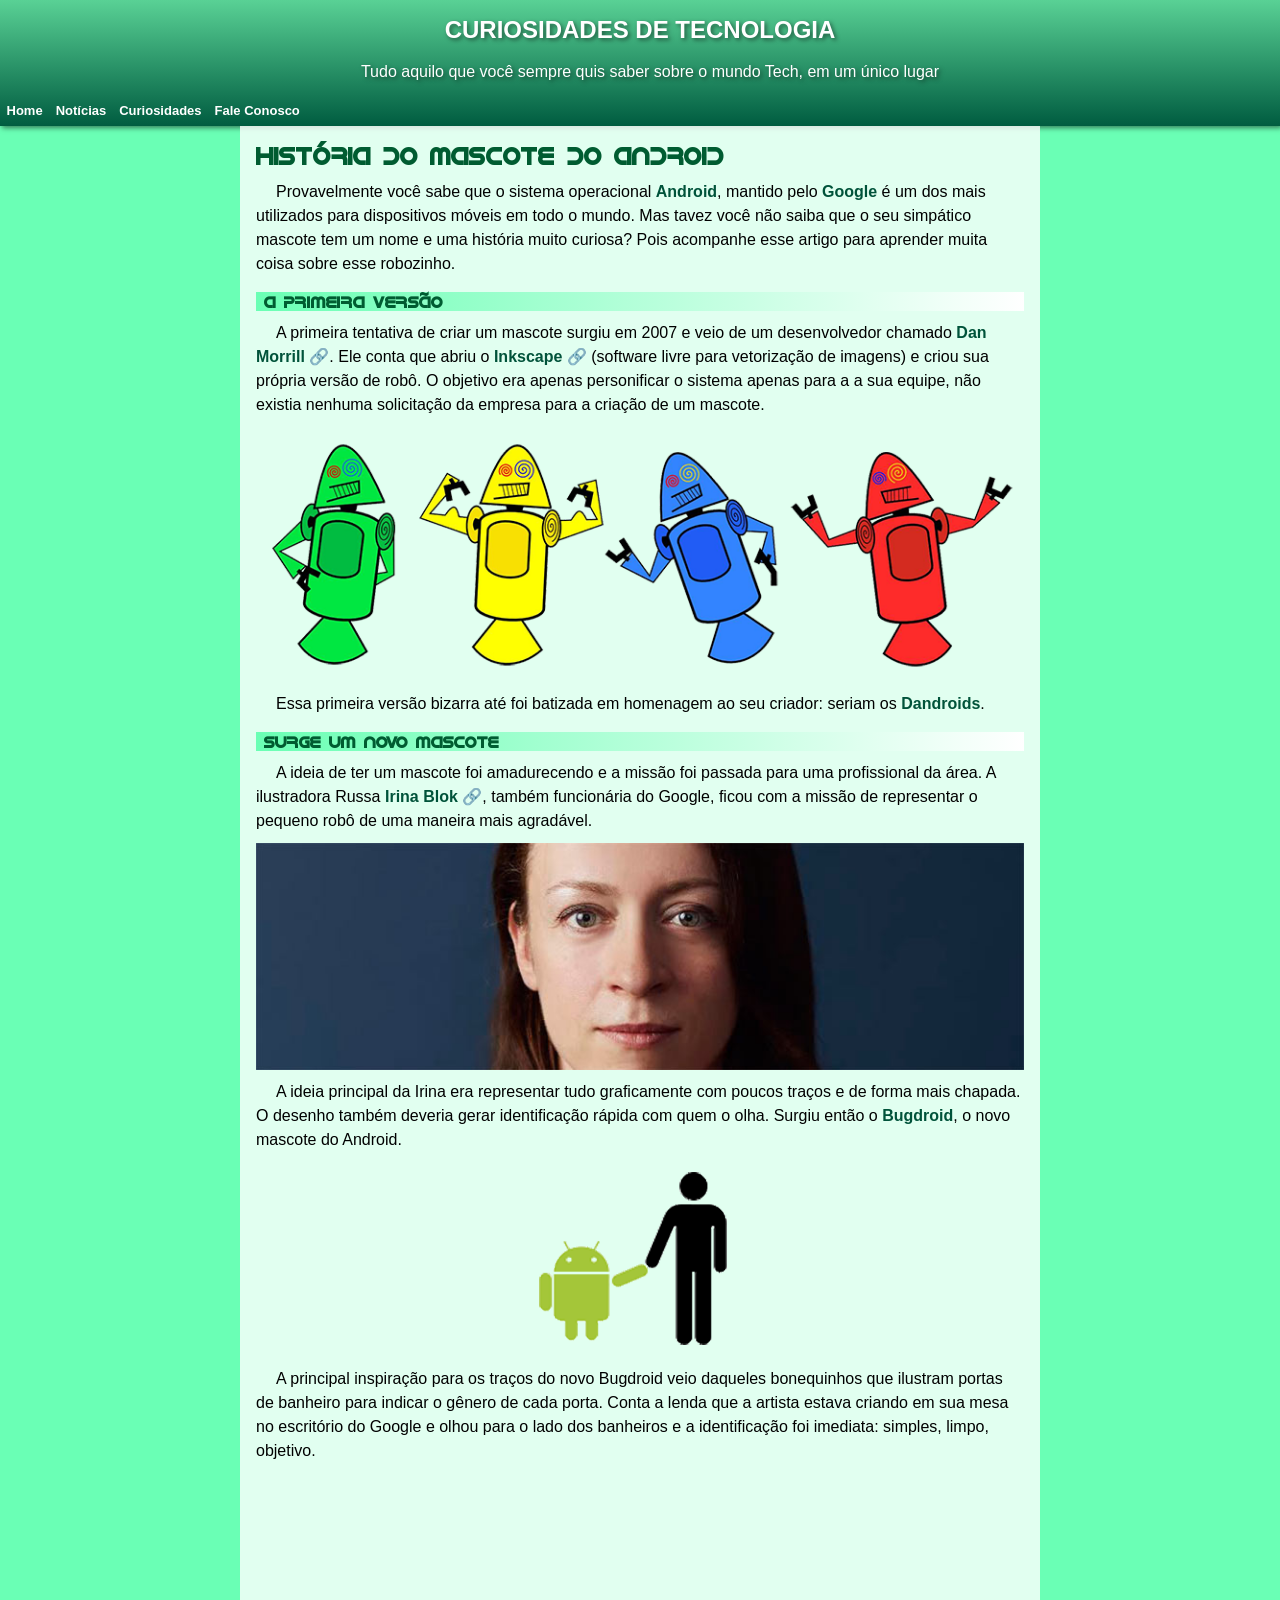
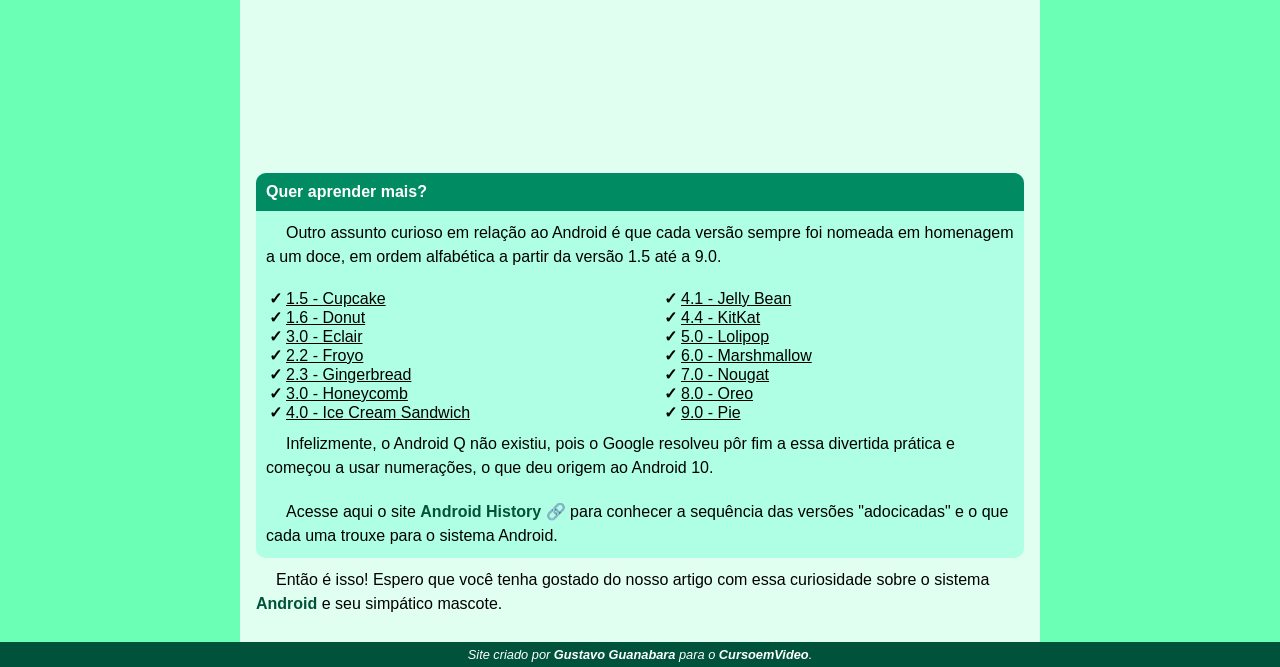
<file: index.html>
<!DOCTYPE html>
<html lang="pt-br">

<head>
    <meta charset="UTF-8">
    <meta name="viewport" content="width=device-width, initial-scale=1.0">
    <title>Mascote Android</title>
    <link rel="stylesheet" href="styles.css">
    <link rel="icon" href="imagens/favicon.ico" type="image/x-icon">
</head>

<body>
    <header>
        <h1>CURIOSIDADES DE TECNOLOGIA</h1>
        <p>Tudo aquilo que você sempre quis saber sobre o mundo Tech, em um único lugar</p>
        <nav>
            <ul>
                <li><a href="#">Home</a></li>
                <li><a href="#">Notícias</a></li>
                <li><a href="#">Curiosidades</a></li>
                <li><a href="#">Fale Conosco</a></li>
            </ul>
        </nav>
    </header>
    <main>
        <section>
            <h1>História do Mascote do Android</h1>
            <p>Provavelmente você sabe que o sistema operacional <strong>Android</strong>, mantido pelo <strong>Google</strong> é um dos mais utilizados
                para dispositivos móveis em todo o mundo. Mas tavez você não saiba que o seu simpático mascote tem um
                nome e uma história muito curiosa? Pois acompanhe esse artigo para aprender muita coisa sobre esse
                robozinho.</p>
            <h2>A primeira versão</h2>
            <p>A primeira tentativa de criar um mascote surgiu em 2007 e veio de um desenvolvedor chamado <a href="#">Dan Morrill</a>.
                Ele conta que abriu o <a href="#">Inkscape</a> (software livre para vetorização de imagens) e criou sua própria versão
                de robô. O objetivo era apenas personificar o sistema apenas para a a sua equipe, não existia nenhuma
                solicitação da empresa para a criação de um mascote.</p>

            
            <picture>
                <source media="(max-width: 600px)" srcset="imagens/dan-droids-pq.png">
                <img src="imagens/dan-droids.png" alt="Dandroids">
            </picture>

            <p>Essa primeira versão bizarra até foi batizada em homenagem ao seu criador: seriam os <strong>Dandroids</strong>.</p>
            <h2>Surge um novo mascote</h2>
            <p>A ideia de ter um mascote foi amadurecendo e a missão foi passada para uma profissional da área. A
                ilustradora Russa <a href="#">Irina Blok</a>, também funcionária do Google, ficou com a missão de representar o pequeno
                robô de uma maneira mais agradável.</p>
            
            <picture>
                <source media="(max-width: 600px)" srcset="imagens/irina-blok-pq.jpg">
                <img src="imagens/irina-blok.jpg" alt="Irina Blok">
            </picture>

            <p>A ideia principal da Irina era representar tudo graficamente com poucos traços e de forma mais chapada. O
                desenho também deveria gerar identificação rápida com quem o olha. Surgiu então o <strong>Bugdroid</strong>, o novo
                mascote do Android.</p>
            <img src="imagens/bugdroid.png" alt="Bugdroid">
            <p>A principal inspiração para os traços do novo Bugdroid veio daqueles bonequinhos que ilustram portas de
                banheiro para indicar o gênero de cada porta. Conta a lenda que a artista estava criando em sua mesa no
                escritório do Google e olhou para o lado dos banheiros e a identificação foi imediata: simples, limpo,
                objetivo.</p>
            <iframe width="850" height="300" src="https://www.youtube.com/embed/l2UDgpLz20M?si=vtxqLF6-z7cU-0z-" title="YouTube video player" frameborder="0" allow="accelerometer; autoplay; clipboard-write; encrypted-media; gyroscope; picture-in-picture; web-share" referrerpolicy="strict-origin-when-cross-origin" allowfullscreen class="video"></iframe>
            <section class="extra">
                <h3>Quer aprender mais? </h3>

                <p>Outro assunto curioso em relação ao Android é que cada versão sempre foi nomeada em homenagem a um
                    doce, em ordem alfabética a partir da versão 1.5 até a 9.0.</p>

                <ul>
                    <li>1.5 - Cupcake</li>
                    <li>1.6 - Donut</li>
                    <li>3.0 - Eclair</li>
                    <li>2.2 - Froyo</li>
                    <li>2.3 - Gingerbread</li>
                    <li>3.0 - Honeycomb</li>
                    <li>4.0 - Ice Cream Sandwich</li>
                    <li>4.1 - Jelly Bean</li>
                    <li>4.4 - KitKat</li>
                    <li>5.0 - Lolipop</li>
                    <li>6.0 - Marshmallow</li>
                    <li>7.0 - Nougat</li>
                    <li>8.0 - Oreo</li>
                    <li>9.0 - Pie</li>
                </ul>

                <p>
                    Infelizmente, o Android Q não existiu, pois o Google resolveu pôr fim a essa divertida prática e
                    começou
                    a usar numerações, o que deu origem ao Android 10.
                </p>

                <p>
                    Acesse aqui o site <a href="#">Android History</a> para conhecer a sequência das versões "adocicadas" e o que cada
                    uma
                    trouxe para o sistema Android.
                </p>

            </section>
            <p>Então é isso! Espero que você tenha gostado do nosso artigo com essa curiosidade sobre o sistema <strong>Android</strong>
                e seu simpático mascote.</p>

        </section>
    </main>
    <footer>
        <span><em>Site criado por <strong>Gustavo Guanabara</strong> para o <strong>CursoemVideo</strong>.</em></span>
    </footer>
</body>

</html>
</file>
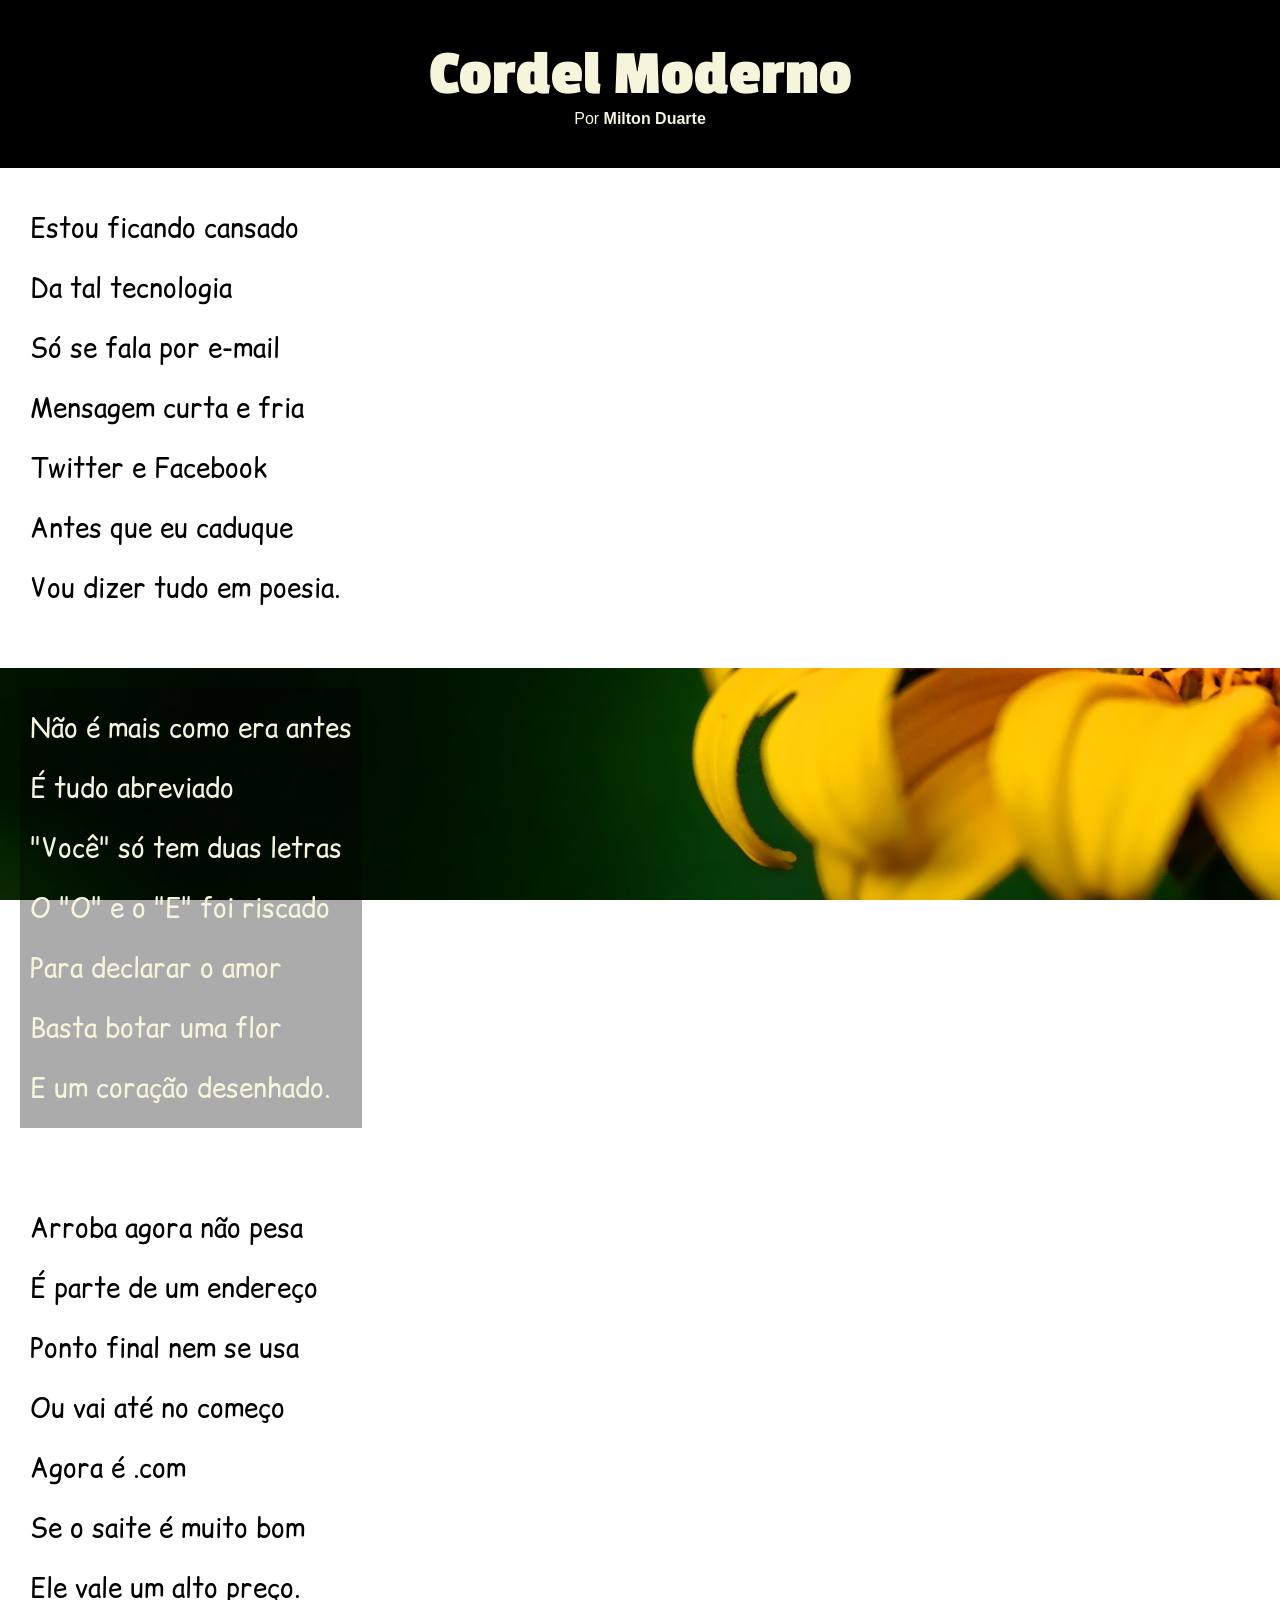
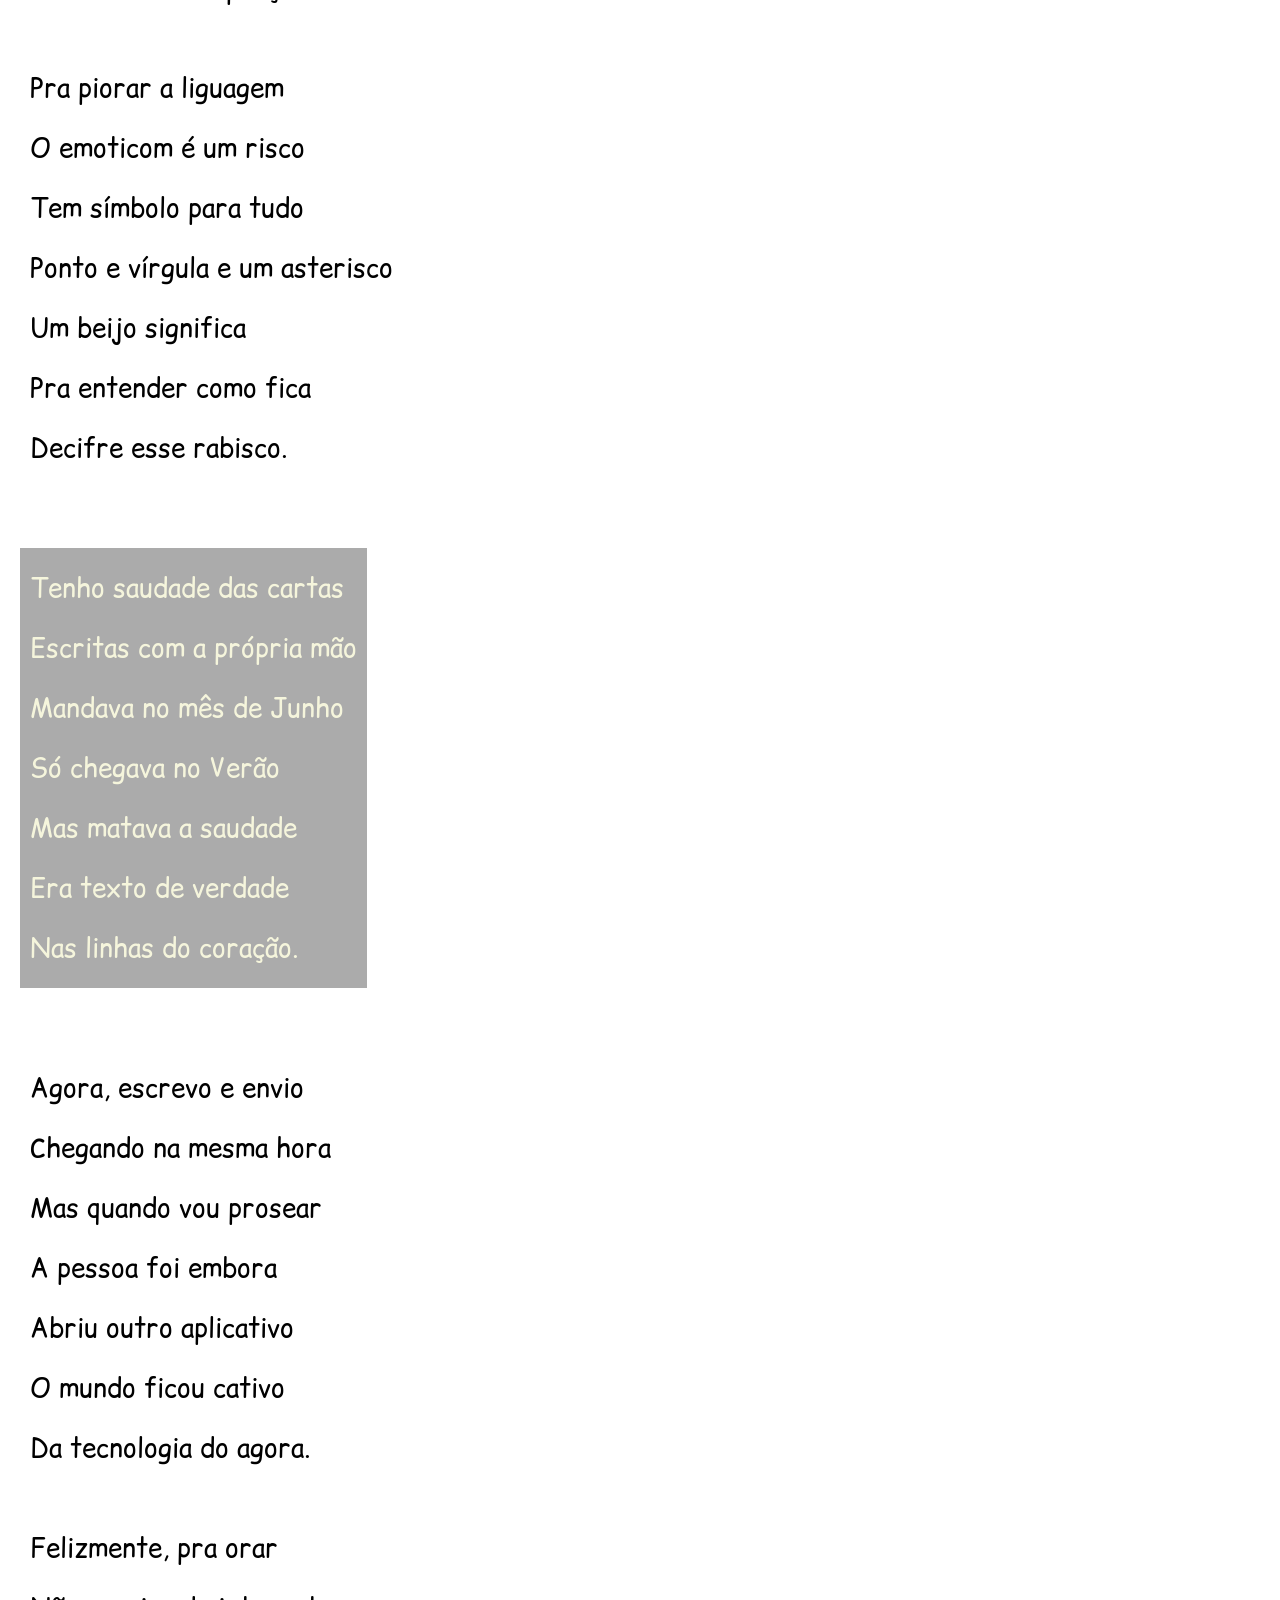
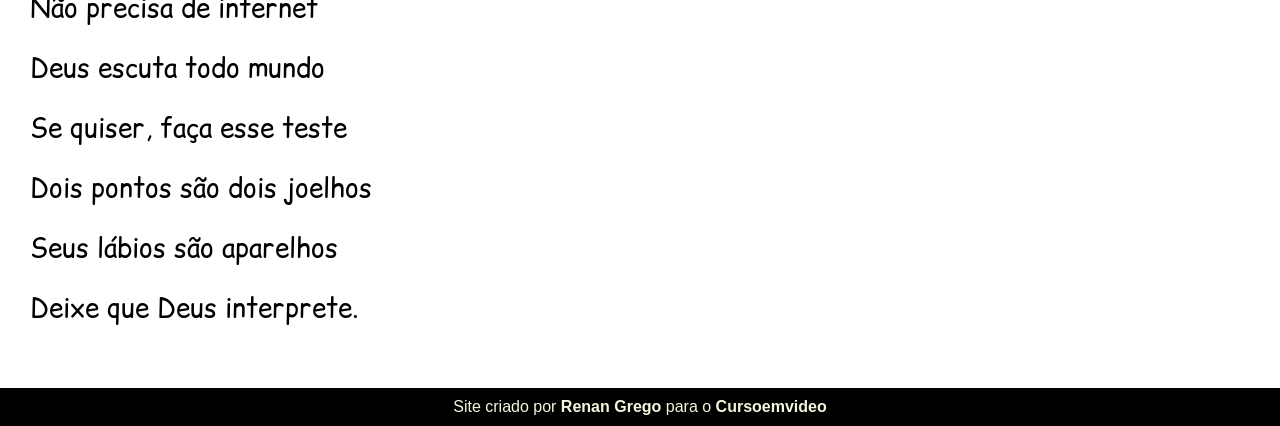
<file: desafio-cordel/index.html>
<!DOCTYPE html>
<html lang="pt-br">
<head>
    <meta charset="UTF-8">
    <meta name="viewport" content="width=device-width, initial-scale=1.0">
    <link rel="stylesheet" href="styles.css">
    <title>Site Cordel</title>
</head>
<body>
    <header>
        <h1>Cordel Moderno</h1>
        <p>Por <a href="https://www.recantodasletras.com.br/poesias/3186743" target="_blank">Milton Duarte</a></p>
    </header>
    <main>
        <section>
            <p>
                Estou ficando cansado <br>
                Da tal tecnologia <br>
                Só se fala por e-mail <br>
                Mensagem curta e fria <br>
                Twitter e Facebook <br>
                Antes que eu caduque <br>
                Vou dizer tudo em poesia.
            </p>
        </section>
        <section class="image" id="img1">
            <p>
                Não é mais como era antes <br>
                É tudo abreviado <br>
                "Você" só tem duas letras <br>
                O "O" e o "E" foi riscado <br>
                Para declarar o amor <br>
                Basta botar uma flor <br>
                E um coração desenhado.
            </p>
        </section>
        <section>
            <p>
                Arroba agora não pesa <br>
                É parte de um endereço <br>
                Ponto final nem se usa <br>
                Ou vai até no começo <br>
                Agora é .com <br>
                Se o saite é muito bom <br>
                Ele vale um alto preço.
            </p>

            <p>
                Pra piorar a liguagem <br>
                O emoticom é um risco <br>
                Tem símbolo para tudo <br>
                Ponto e vírgula e um asterisco <br>
                Um beijo significa <br>
                Pra entender como fica <br>
                Decifre esse rabisco.
            </p> 
        </section>
        <section class="image" id="img2">
            <p>
                Tenho saudade das cartas <br>
                Escritas com a própria mão <br>
                Mandava no mês de Junho <br>
                Só chegava no Verão <br>
                Mas matava a saudade <br>
                Era texto de verdade <br>
                Nas linhas do coração.
            </p>
        </section>
        <section>
            <p>
                Agora, escrevo e envio <br>
                Chegando na mesma hora <br>
                Mas quando vou prosear <br>
                A pessoa foi embora <br>
                Abriu outro aplicativo <br>
                O mundo ficou cativo <br>
                Da tecnologia do agora.
            </p>

            <p>
                Felizmente, pra orar <br>
                Não precisa de internet <br>
                Deus escuta todo mundo <br>
                Se quiser, faça esse teste <br>
                Dois pontos são dois joelhos <br>
                Seus lábios são aparelhos <br>
                Deixe que Deus interprete.
            </p>
        </section>
    </main>
    <footer>
        <p>Site criado por <a href="https://www.github.com/nangrego" target="_blank">Renan Grego</a> para o <a href="https://www.cursoemvideo.com" target="_blank">Cursoemvideo</a></p>
    </footer>
</body>
</html>
</file>
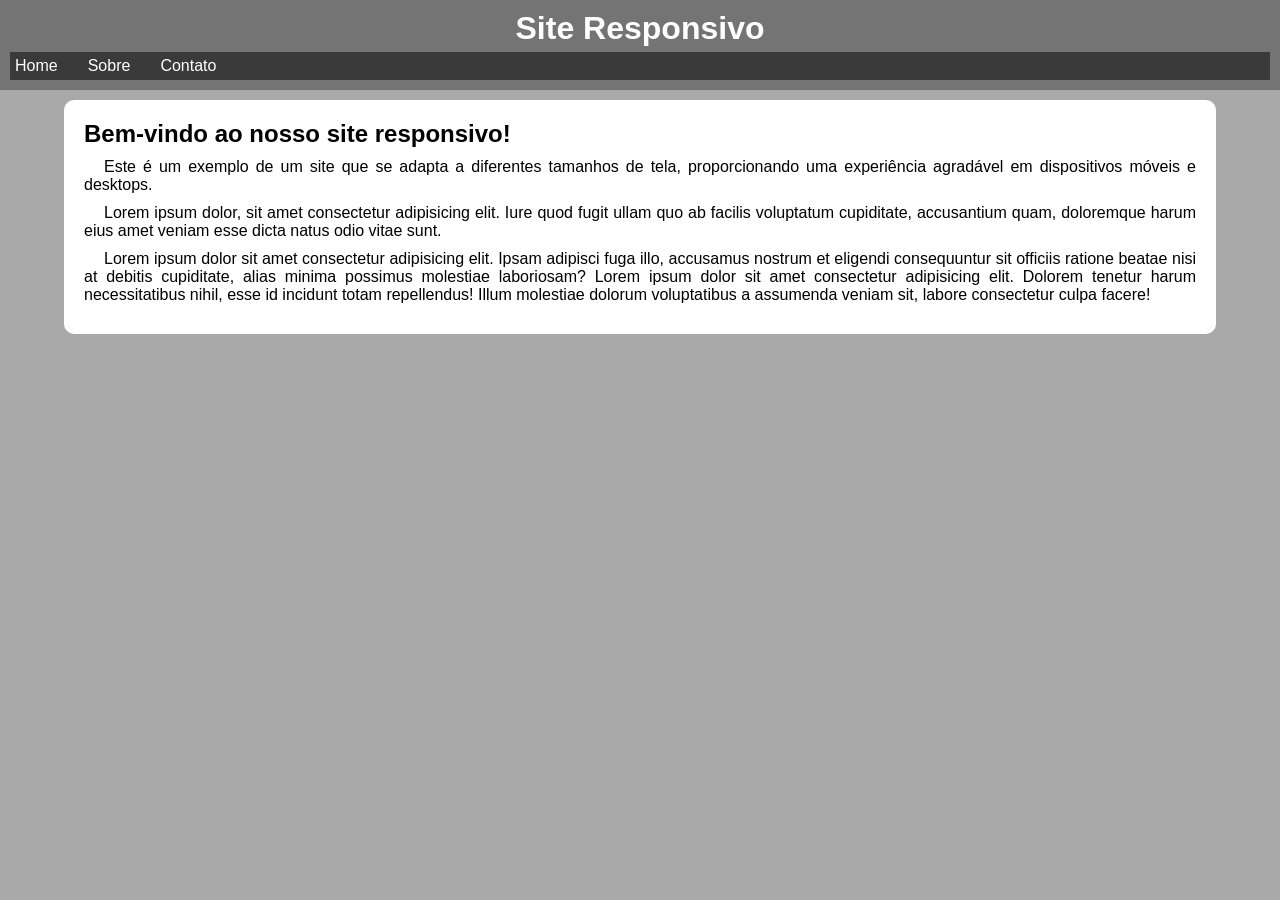
<file: site-responsivo/index.html>
<!DOCTYPE html>
<html lang="pt-br">
<head>
    <meta charset="UTF-8">
    <meta name="viewport" content="width=device-width, initial-scale=1.0">
    <title>Site responsivo</title>
    <link rel="stylesheet" href="style.css">
    <link rel="stylesheet" href="style-screen.css">
</head>
<body>
    <header>
        <h1>Site Responsivo</h1>
        <svg xmlns="http://www.w3.org/2000/svg" x="0px" y="0px" width="50" height="50" viewBox="0 0 50 50" onclick="clickMenu()">
        <path d="M 5 8 A 2.0002 2.0002 0 1 0 5 12 L 45 12 A 2.0002 2.0002 0 1 0 45 8 L 5 8 z M 5 23 A 2.0002 2.0002 0 1 0 5 27 L 45 27 A 2.0002 2.0002 0 1 0 45 23 L 5 23 z M 5 38 A 2.0002 2.0002 0 1 0 5 42 L 45 42 A 2.0002 2.0002 0 1 0 45 38 L 5 38 z"></path>
        </svg>
        <menu id="menu">
            <ul>
                <li><a href="#">Home</a></li>
                <li><a href="#">Sobre</a></li>
                <li><a href="#">Contato</a></li>
            </ul>
        </menu>
    </header>
    <main>
        <body>
            <h2>Bem-vindo ao nosso site responsivo!</h2>
            <p>Este é um exemplo de um site que se adapta a diferentes tamanhos de tela, proporcionando uma experiência agradável em dispositivos móveis e desktops.</p>
            <p>Lorem ipsum dolor, sit amet consectetur adipisicing elit. Iure quod fugit ullam quo ab facilis voluptatum cupiditate, accusantium quam, doloremque harum eius amet veniam esse dicta natus odio vitae sunt.</p>
            <p>Lorem ipsum dolor sit amet consectetur adipisicing elit. Ipsam adipisci fuga illo, accusamus nostrum et eligendi consequuntur sit officiis ratione beatae nisi at debitis cupiditate, alias minima possimus molestiae laboriosam? Lorem ipsum dolor sit amet consectetur adipisicing elit. Dolorem tenetur harum necessitatibus nihil, esse id incidunt totam repellendus! Illum molestiae dolorum voluptatibus a assumenda veniam sit, labore consectetur culpa facere!</p>
        </body>
    </main>
    <script>
        function clickMenu() {
            if (menu.style.display === "block") {
                menu.style.display = "none";
            } else {
                menu.style.display = "block";
            }
        }
    </script>
</body>
</html>
</file>
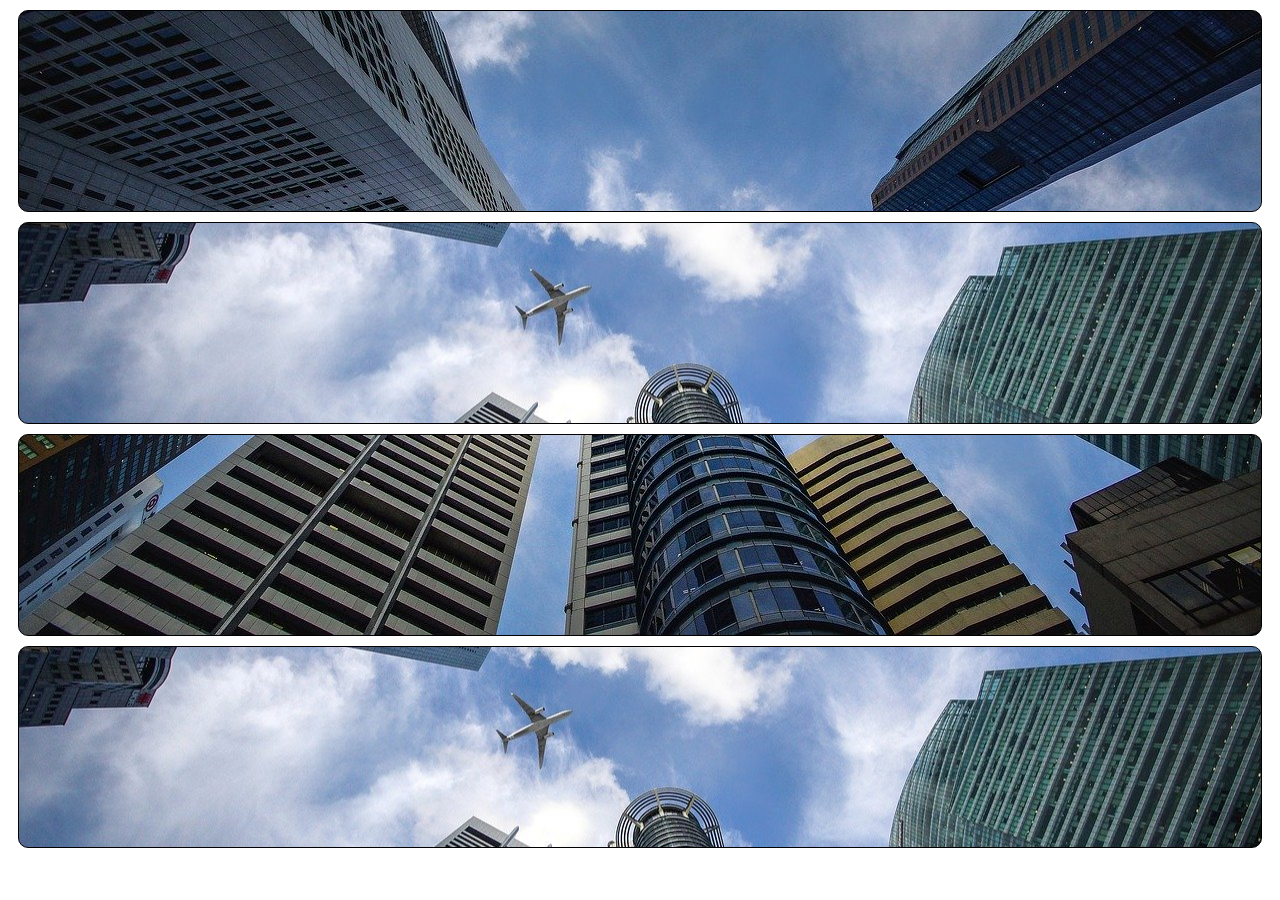
<file: ex22/fundo 003.html>
<!DOCTYPE html>
<html lang="en">
<head>
    <meta charset="UTF-8">
    <meta name="viewport" content="width=device-width, initial-scale=1.0">
    <title>Posição dos Fundos</title>
    <style>
        div.bloco {
            background-image: url(imagens/wallpaper002.jpg);
            height: 200px;
            border: 1px solid black;
            border-radius: 10px;
            margin: 10px;
        }
        div#q1{
            background-position: left top;
        }
        div#q2{
            background-position: left center;
        }
        div#q3{
            background-position: right bottom;
        }
        div#q4{
            background-position: center center;
        }
    </style>
</head>
<body>
    <div class="bloco" id="q1"></div>
    <div class="bloco" id="q2"></div>
    <div class="bloco" id="q3"></div>
    <div class="bloco" id="q4"></div>
</body>
</html>
</file>
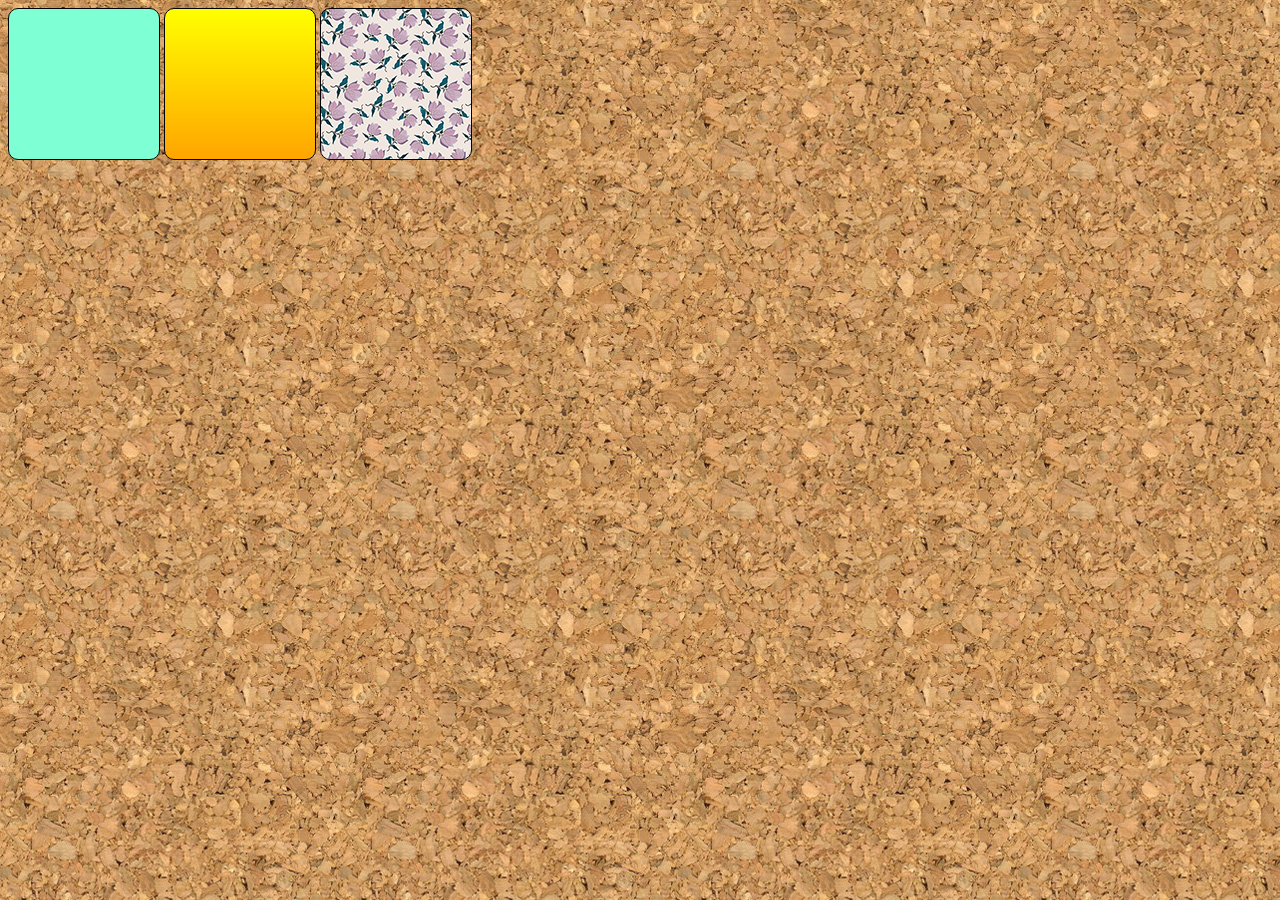
<file: ex22/fundo001.html>
<!DOCTYPE html>
<html lang="pt-br">
<head>
    <meta charset="UTF-8">
    <meta name="viewport" content="width=device-width, initial-scale=1.0">
    <title>Teste de Imagem de fundo</title>
    <style>
        body {
            background-image: url(imagens/wallpaper001.jpg);
        }

        div.quadrado {
            display: inline-block;
            border: 1px solid black;
            background-color: lightgray;
            border-radius: 10px;
            width: 150px;
            height: 150px;
        }

        div#q1{
            background-color: aquamarine;
        }

        div#q2{
            background-image: linear-gradient(to bottom, yellow, orange);
        }

        #q3{
            background-image: url(imagens/pattern003.png);
        }
    </style>
</head>
<body>
    <div class="quadrado" id="q1"></div>
    <div class="quadrado" id="q2"></div>
    <div class="quadrado" id="q3"></div>
</body>
</html>
</file>
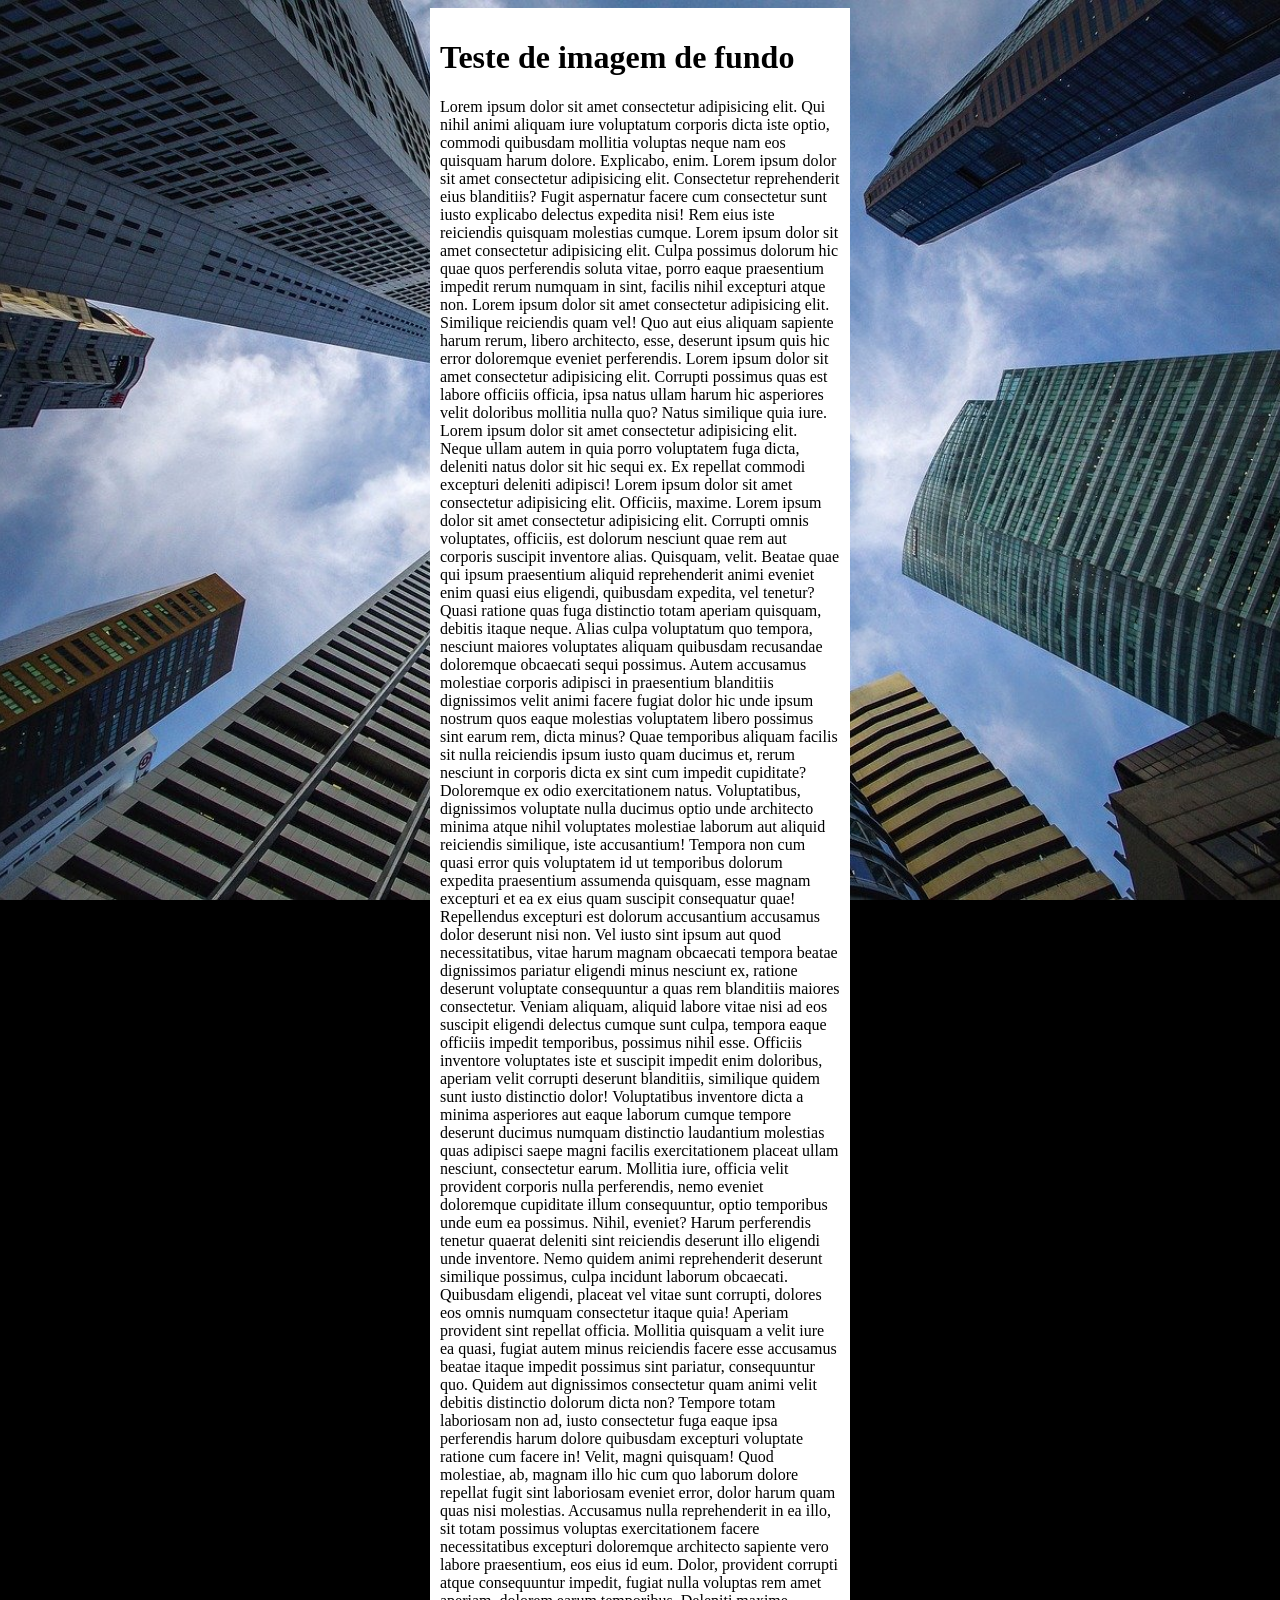
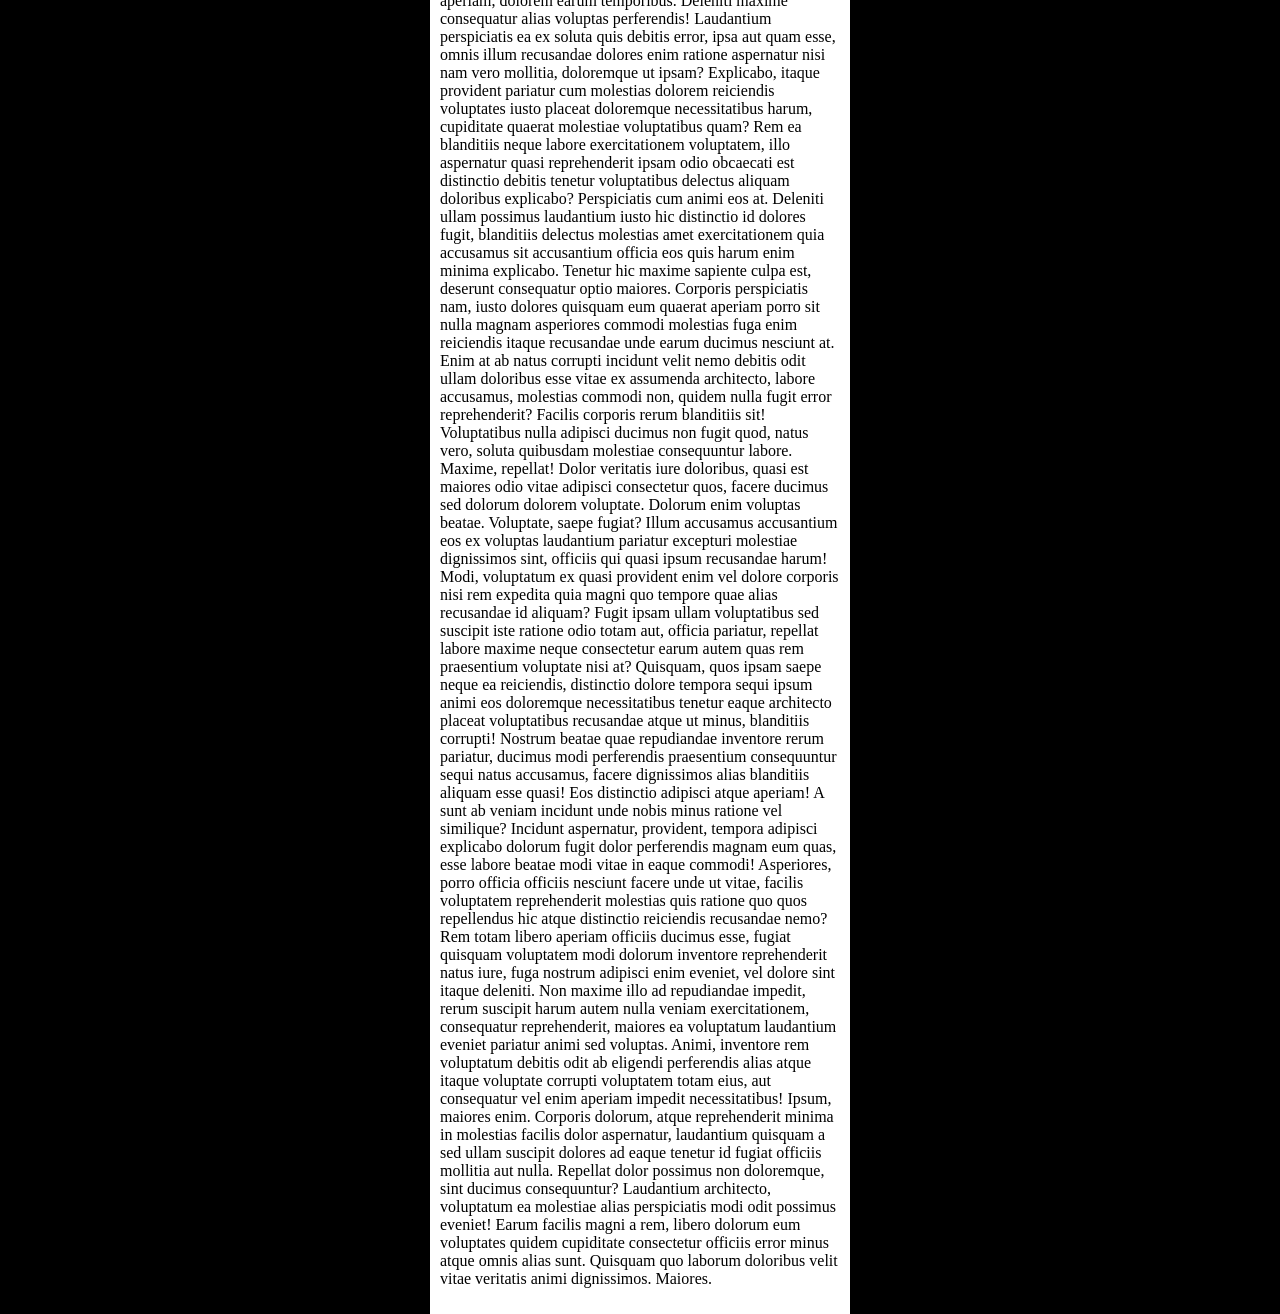
<file: ex22/fundo006.html>
<!DOCTYPE html>
<html lang="en">
<head>
    <meta charset="UTF-8">
    <meta name="viewport" content="width=device-width, initial-scale=1.0">
    <title>Document</title>
    <style>
        body {
            height: 100vh;
            /*
            background-image: url(imagens/wallpaper002.jpg);
            background-position: center center;
            background-size: cover;
            background-repeat: no-repeat;
            background-attachment: fixed;
            */

            /* Shorthand Background 
            color > image > position > repeat > attachment
            */

            background: black url(imagens/wallpaper002.jpg) center center no-repeat fixed;
            background-size: cover;
        }
        main {
            background-color: white;
            max-width: 400px;
            margin: auto;
            padding: 10px;
        }
    </style>
</head>
<body>
    <main>
        <h1>Teste de imagem de fundo</h1>
        <p>Lorem ipsum dolor sit amet consectetur adipisicing elit. Qui nihil animi aliquam iure voluptatum corporis dicta iste optio, commodi quibusdam mollitia voluptas neque nam eos quisquam harum dolore. Explicabo, enim. Lorem ipsum dolor sit amet consectetur adipisicing elit. Consectetur reprehenderit eius blanditiis? Fugit aspernatur facere cum consectetur sunt iusto explicabo delectus expedita nisi! Rem eius iste reiciendis quisquam molestias cumque. Lorem ipsum dolor sit amet consectetur adipisicing elit. Culpa possimus dolorum hic quae quos perferendis soluta vitae, porro eaque praesentium impedit rerum numquam in sint, facilis nihil excepturi atque non. Lorem ipsum dolor sit amet consectetur adipisicing elit. Similique reiciendis quam vel! Quo aut eius aliquam sapiente harum rerum, libero architecto, esse, deserunt ipsum quis hic error doloremque eveniet perferendis. Lorem ipsum dolor sit amet consectetur adipisicing elit. Corrupti possimus quas est labore officiis officia, ipsa natus ullam harum hic asperiores velit doloribus mollitia nulla quo? Natus similique quia iure. Lorem ipsum dolor sit amet consectetur adipisicing elit. Neque ullam autem in quia porro voluptatem fuga dicta, deleniti natus dolor sit hic sequi ex. Ex repellat commodi excepturi deleniti adipisci! Lorem ipsum dolor sit amet consectetur adipisicing elit. Officiis, maxime. Lorem ipsum dolor sit amet consectetur adipisicing elit. Corrupti omnis voluptates, officiis, est dolorum nesciunt quae rem aut corporis suscipit inventore alias. Quisquam, velit. Beatae quae qui ipsum praesentium aliquid reprehenderit animi eveniet enim quasi eius eligendi, quibusdam expedita, vel tenetur? Quasi ratione quas fuga distinctio totam aperiam quisquam, debitis itaque neque. Alias culpa voluptatum quo tempora, nesciunt maiores voluptates aliquam quibusdam recusandae doloremque obcaecati sequi possimus. Autem accusamus molestiae corporis adipisci in praesentium blanditiis dignissimos velit animi facere fugiat dolor hic unde ipsum nostrum quos eaque molestias voluptatem libero possimus sint earum rem, dicta minus? Quae temporibus aliquam facilis sit nulla reiciendis ipsum iusto quam ducimus et, rerum nesciunt in corporis dicta ex sint cum impedit cupiditate? Doloremque ex odio exercitationem natus. Voluptatibus, dignissimos voluptate nulla ducimus optio unde architecto minima atque nihil voluptates molestiae laborum aut aliquid reiciendis similique, iste accusantium! Tempora non cum quasi error quis voluptatem id ut temporibus dolorum expedita praesentium assumenda quisquam, esse magnam excepturi et ea ex eius quam suscipit consequatur quae! Repellendus excepturi est dolorum accusantium accusamus dolor deserunt nisi non. Vel iusto sint ipsum aut quod necessitatibus, vitae harum magnam obcaecati tempora beatae dignissimos pariatur eligendi minus nesciunt ex, ratione deserunt voluptate consequuntur a quas rem blanditiis maiores consectetur. Veniam aliquam, aliquid labore vitae nisi ad eos suscipit eligendi delectus cumque sunt culpa, tempora eaque officiis impedit temporibus, possimus nihil esse. Officiis inventore voluptates iste et suscipit impedit enim doloribus, aperiam velit corrupti deserunt blanditiis, similique quidem sunt iusto distinctio dolor! Voluptatibus inventore dicta a minima asperiores aut eaque laborum cumque tempore deserunt ducimus numquam distinctio laudantium molestias quas adipisci saepe magni facilis exercitationem placeat ullam nesciunt, consectetur earum. Mollitia iure, officia velit provident corporis nulla perferendis, nemo eveniet doloremque cupiditate illum consequuntur, optio temporibus unde eum ea possimus. Nihil, eveniet? Harum perferendis tenetur quaerat deleniti sint reiciendis deserunt illo eligendi unde inventore. Nemo quidem animi reprehenderit deserunt similique possimus, culpa incidunt laborum obcaecati. Quibusdam eligendi, placeat vel vitae sunt corrupti, dolores eos omnis numquam consectetur itaque quia! Aperiam provident sint repellat officia. Mollitia quisquam a velit iure ea quasi, fugiat autem minus reiciendis facere esse accusamus beatae itaque impedit possimus sint pariatur, consequuntur quo. Quidem aut dignissimos consectetur quam animi velit debitis distinctio dolorum dicta non? Tempore totam laboriosam non ad, iusto consectetur fuga eaque ipsa perferendis harum dolore quibusdam excepturi voluptate ratione cum facere in! Velit, magni quisquam! Quod molestiae, ab, magnam illo hic cum quo laborum dolore repellat fugit sint laboriosam eveniet error, dolor harum quam quas nisi molestias. Accusamus nulla reprehenderit in ea illo, sit totam possimus voluptas exercitationem facere necessitatibus excepturi doloremque architecto sapiente vero labore praesentium, eos eius id eum. Dolor, provident corrupti atque consequuntur impedit, fugiat nulla voluptas rem amet aperiam, dolorem earum temporibus. Deleniti maxime consequatur alias voluptas perferendis! Laudantium perspiciatis ea ex soluta quis debitis error, ipsa aut quam esse, omnis illum recusandae dolores enim ratione aspernatur nisi nam vero mollitia, doloremque ut ipsam? Explicabo, itaque provident pariatur cum molestias dolorem reiciendis voluptates iusto placeat doloremque necessitatibus harum, cupiditate quaerat molestiae voluptatibus quam? Rem ea blanditiis neque labore exercitationem voluptatem, illo aspernatur quasi reprehenderit ipsam odio obcaecati est distinctio debitis tenetur voluptatibus delectus aliquam doloribus explicabo? Perspiciatis cum animi eos at. Deleniti ullam possimus laudantium iusto hic distinctio id dolores fugit, blanditiis delectus molestias amet exercitationem quia accusamus sit accusantium officia eos quis harum enim minima explicabo. Tenetur hic maxime sapiente culpa est, deserunt consequatur optio maiores. Corporis perspiciatis nam, iusto dolores quisquam eum quaerat aperiam porro sit nulla magnam asperiores commodi molestias fuga enim reiciendis itaque recusandae unde earum ducimus nesciunt at. Enim at ab natus corrupti incidunt velit nemo debitis odit ullam doloribus esse vitae ex assumenda architecto, labore accusamus, molestias commodi non, quidem nulla fugit error reprehenderit? Facilis corporis rerum blanditiis sit! Voluptatibus nulla adipisci ducimus non fugit quod, natus vero, soluta quibusdam molestiae consequuntur labore. Maxime, repellat! Dolor veritatis iure doloribus, quasi est maiores odio vitae adipisci consectetur quos, facere ducimus sed dolorum dolorem voluptate. Dolorum enim voluptas beatae. Voluptate, saepe fugiat? Illum accusamus accusantium eos ex voluptas laudantium pariatur excepturi molestiae dignissimos sint, officiis qui quasi ipsum recusandae harum! Modi, voluptatum ex quasi provident enim vel dolore corporis nisi rem expedita quia magni quo tempore quae alias recusandae id aliquam? Fugit ipsam ullam voluptatibus sed suscipit iste ratione odio totam aut, officia pariatur, repellat labore maxime neque consectetur earum autem quas rem praesentium voluptate nisi at? Quisquam, quos ipsam saepe neque ea reiciendis, distinctio dolore tempora sequi ipsum animi eos doloremque necessitatibus tenetur eaque architecto placeat voluptatibus recusandae atque ut minus, blanditiis corrupti! Nostrum beatae quae repudiandae inventore rerum pariatur, ducimus modi perferendis praesentium consequuntur sequi natus accusamus, facere dignissimos alias blanditiis aliquam esse quasi! Eos distinctio adipisci atque aperiam! A sunt ab veniam incidunt unde nobis minus ratione vel similique? Incidunt aspernatur, provident, tempora adipisci explicabo dolorum fugit dolor perferendis magnam eum quas, esse labore beatae modi vitae in eaque commodi! Asperiores, porro officia officiis nesciunt facere unde ut vitae, facilis voluptatem reprehenderit molestias quis ratione quo quos repellendus hic atque distinctio reiciendis recusandae nemo? Rem totam libero aperiam officiis ducimus esse, fugiat quisquam voluptatem modi dolorum inventore reprehenderit natus iure, fuga nostrum adipisci enim eveniet, vel dolore sint itaque deleniti. Non maxime illo ad repudiandae impedit, rerum suscipit harum autem nulla veniam exercitationem, consequatur reprehenderit, maiores ea voluptatum laudantium eveniet pariatur animi sed voluptas. Animi, inventore rem voluptatum debitis odit ab eligendi perferendis alias atque itaque voluptate corrupti voluptatem totam eius, aut consequatur vel enim aperiam impedit necessitatibus! Ipsum, maiores enim. Corporis dolorum, atque reprehenderit minima in molestias facilis dolor aspernatur, laudantium quisquam a sed ullam suscipit dolores ad eaque tenetur id fugiat officiis mollitia aut nulla. Repellat dolor possimus non doloremque, sint ducimus consequuntur? Laudantium architecto, voluptatum ea molestiae alias perspiciatis modi odit possimus eveniet! Earum facilis magni a rem, libero dolorum eum voluptates quidem cupiditate consectetur officiis error minus atque omnis alias sunt. Quisquam quo laborum doloribus velit vitae veritatis animi dignissimos. Maiores.</p>
    </main>
</body>
</html>
</file>
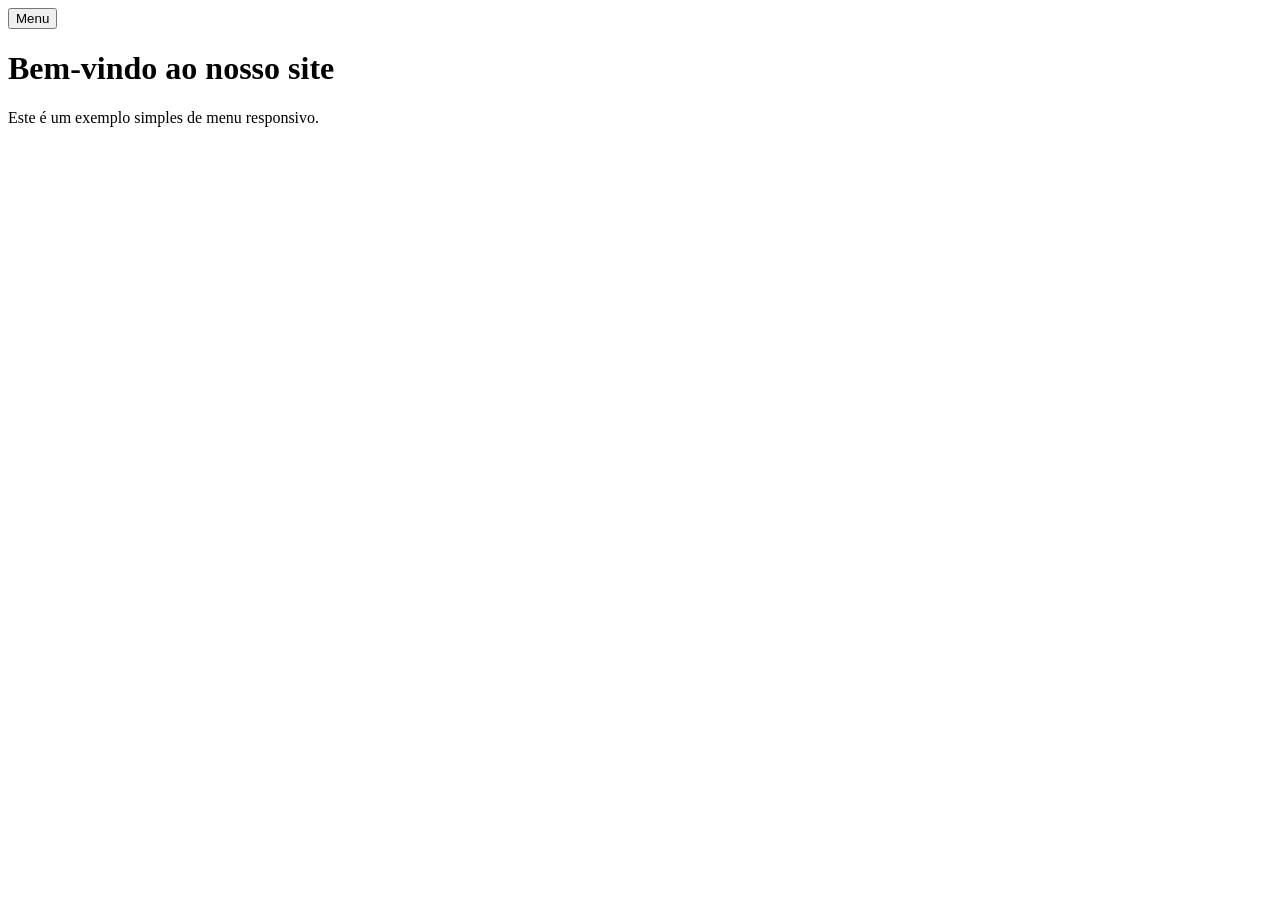
<file: site-responsivo/menu.html>
<!DOCTYPE html>
<html lang="en">
<head>
    <meta charset="UTF-8">
    <meta name="viewport" content="width=device-width, initial-scale=1.0">
    <title>Menu teste</title>
    <style>
    .menu {
        opacity: 0;
        visibility: hidden;
        transform: scale(1);
        transition: all 0.3s ease-in-out;
        background-color: #333;
        color: white;
        padding: 20px;
        position: absolute;
        top: -0px;
    }

    /* Classe a ser adicionada via JS ou :hover */
    .menu.aberto {
        opacity: 1;
        visibility: visible;
        transform: scale(1);
        top: 30px;
    }
    </style>
</head>

<body>
    <button onclick="document.querySelector('.menu').classList.toggle('aberto')">Menu</button>
    <div class="menu">
    <ul>
        <li>Home</li>
        <li>Sobre</li>
    </ul>
    </div>
    <main>
        <h1>Bem-vindo ao nosso site</h1>
        <p>Este é um exemplo simples de menu responsivo.</p>
    </main>
</body>
</html>
</file>
<file: styles.css>
* {
    margin: 0;
    padding: 0;
    box-sizing: border-box;
}

@font-face {
    font-family: "idroid";
    src: url("./fontes/idroid.otf") format("opentype");
}

@import url('https://fonts.googleapis.com/css2?family=Bebas+Neue&display=swap');

header {
    background: linear-gradient(rgb(89, 209, 149), rgb(0, 92, 64));
    box-shadow: 2px 2px 5px rgba(0, 0, 0, 0.5);
}

header > h1 {
    font-family: "Bebas Neue", sans-serif;
    color: rgb(255, 255, 255);
    text-shadow: 2px 2px 4px rgba(0, 0, 0, 0.5);
    text-align: center;
    padding: 1rem 0;
}

header > p {
    color: white;
    text-shadow: 2px 2px 4px rgba(0, 0, 0, 0.5);
    width: 50%;
    text-align: center;
    padding-bottom: 1rem;
    margin: auto;
}

nav > ul {
    list-style: none;
    display: flex;
}

nav > ul > li {
    padding-bottom: 0.5rem;
}

nav > ul > li > a {
    text-decoration: none;
    color: white;
    font-size: small;
    font-weight: bold;
    font-family: "helvetica", sans-serif;
    padding: 0.5em;
}

nav > ul > li > a:hover {
    color: rgb(0, 92, 64);
    background-color: rgb(89, 209, 149);
}

body {
    font-family: "helvetica", sans-serif;
    background-color: rgb(106, 255, 181);
}

h1 {
    font-family: "idroid", sans-serif;
    font-size: 1.5em;
    color: rgb(0, 92, 49);
}

h2 {
    font-family: "idroid", sans-serif;
    font-size: 1em;
    color: rgb(0, 92, 49);
    background: linear-gradient(to right, rgb(106, 255, 180), white);
    margin-top: 1rem;
    padding-left: 0.5em;
}

main {
    max-width: 800px;
    min-width: 300px;
    margin: auto;
    padding: 1rem;
    background-color: rgba(255, 255, 255, 0.8);
}

p {
    margin-top: 10px;
    margin-bottom: 10px;
    text-indent: 20px;
    line-height: 1.5em;
}

p > strong {
    color: rgb(0, 83, 58);
}

a {
    text-decoration: none;
    font-weight: 700;
    color: rgb(0, 83, 58);
}

p > a::after {
    content: " 🔗";
}

a:hover {
    color: black;
}

footer {
    color: #fff;
    font-size: 0.8em;
    text-align: center;
    padding: 5px;
    background-color: rgb(0, 83, 58);
}

.extra {
    background-color: rgb(175, 255, 228);
    border-radius: 10px;
}
.extra ul {
    columns: 2;
    column-gap: 2rem;
    padding-left: 10px;
}

.extra li {
    margin-left: 20px;
    text-decoration: underline;
}

.extra li::marker {
    content: "✓ ";
    font-weight: 700;
}

.extra h3 {
    background-color: rgb(0, 139, 98);
    color: #fff;
    padding: 10px;
    font-size: 01em;
    border-top-right-radius: 10px;
    border-top-left-radius: 10px;
}

.extra p {
    padding-bottom: 10px;
    padding-left: 10px;
}

img {
    max-width: 100%;
    display: block;
    margin: auto;
}

.video {
    max-width: 100%;
    display: block;
    margin: auto;
    padding: 10px;
}
</file>
<file: desafio-cordel/styles.css>
@charset "UTF-8";

@import url('https://fonts.googleapis.com/css2?family=Passion+One:wght@400;700;900&display=swap');
@import url('https://fonts.googleapis.com/css2?family=Comic+Relief:wght@400;700&display=swap');

:root {
    --font-title: 'Passion One', cursive;
    --font-p: "Comic Relief", system-ui;
}

* {
  margin: 0;
  padding: 0;
  box-sizing: border-box;
}

html, body {
  height: 100%;
  font-family: Verdana, Geneva, Tahoma, sans-serif;
}

header {
  background-color: #000000;
  color: beige;
  padding: 40px;
  text-align: center;
}

header h1 {
  font-family: var(--font-title);
  font-size: clamp(2rem, 5vw, 4rem);
}

a {
    font-weight: 700;
    text-decoration: none;
    color: beige;
}

section {
    padding: 20px;
}

section p {
    padding: 10px;
    font-family: var(--font-p);
    font-size: clamp(1.5rem, 2vw, 3rem);
    line-height: 60px;
    margin-bottom: 20px;
}

section.image {
    background-color: #383838;
    color: beige;
    background-size: cover;
    background-attachment: fixed;
    background-position: right center;
}

section.image p {
    display: inline-block;
    padding: 10px;
    background-color: rgba(0, 0, 0, 0.329);
}

section#img1 {
    background-image: url('images/background001.jpg');
}

section#img2 {
    background-image: url('images/background002.jpg');
}

footer {
  background-color: #000000;
  color: beige;
  padding: 10px;
  text-align: center;
}
</file>
<file: site-responsivo/style.css>
@charset "UTF-8";

* {
    margin: 0;
    padding: 0;
    box-sizing: border-box;
}

html {
    scroll-behavior: smooth;
    height: 100vh;
}

body {
    font-family: Arial, Helvetica, sans-serif;
    background-color: darkgrey;
}

header {
    background-color: rgb(116, 116, 116);
    color: white;
    padding: 10px;
    text-align: center;
}

header h1 {
    margin-bottom: 5px;
}

header svg {
    cursor: pointer;
    padding: 10px;
}

header svg:hover {
    background-color: rgb(58, 58, 58);
    border-radius: 5px;
}

header menu {
    background-color: rgb(58, 58, 58);
    display: none;
}

header menu ul {
    list-style: none;
}

header menu ul li:hover {
    background-color: rgb(94, 94, 94);
}

a {
    color: white;
    text-decoration: none;
    padding: 5px;
    display: inline-block;
}

main {
    padding: 20px;
    background-color: white;
    width: 90vw;
    margin: 10px auto;
    border-radius: 10px;
}

h2 {
    margin-bottom: 10px;
}

p {
    text-align: justify;
    text-indent: 20px;
    margin-bottom: 10px;
}
</file>
<file: site-responsivo/style-screen.css>
@charset "UTF-8";

@media screen and (min-width: 769px) {

    header svg {
        display: none;
    }

    header menu {
        display: block;
    }

    ul {
        display: flex;
        gap: 20px;
    }
}
</file>
